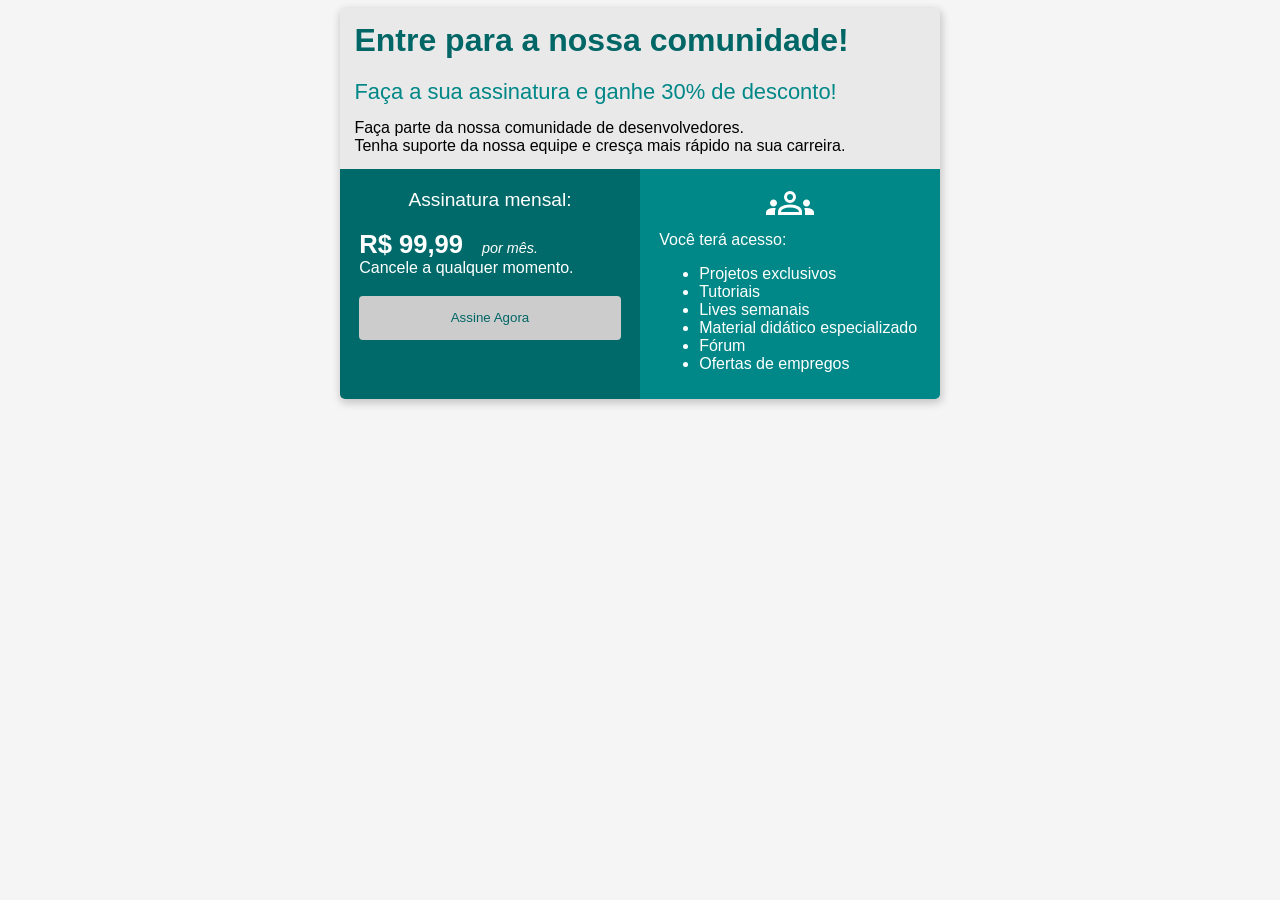
<file: index.html>
<!DOCTYPE html>
<html lang="en">

<head>
    <meta charset="UTF-8">
    <meta name="viewport" content="width=device-width, initial-scale=1.0">
    <title>Bootcamp DevJr - Sistema de Assinaturas</title>
<link rel="stylesheet" href="style.css">
</head>
<body>
    <div class="container">
        <div class="header">
            <div class="header-title">
                Entre para a nossa comunidade!
            </div>
            <div class="header-subtitle">
                Faça a sua assinatura e ganhe 30% de desconto!
            </div>
            <div>
                Faça parte da nossa comunidade de desenvolvedores.<br>
                Tenha suporte da nossa equipe e cresça mais rápido na sua carreira.
            </div>
        </div>
        <div class="flex-container">
            <div class="col-1">
                <div class="subscription-title">
                    Assinatura mensal:
                </div>
                <div>
                    <span class="price">R$ 99,99</span> 
                    <span class="month"> por mês.</span>
                </div>

                <div>
                    Cancele a qualquer momento.
                </div>
                <a href="register.html">
                    <button type="submit">Assine Agora</button>
                </a>
            </div>
            <div class="col-2">
                
                <div class="image-group">   
                <object data="groups.svg" type="image/svg+xml"></object>
                </div>

                <div>
                    Você terá acesso:
                </div>
                <ul>
                        <li> Projetos exclusivos</li>
                        <li> Tutoriais</li>
                        <li> Lives semanais</li>
                        <li> Material didático especializado</li>
                        <li> Fórum</li>
                        <li> Ofertas de empregos</li>
                </ul>
            </div>
        </div>
    </div>
</body>

</html>
</file>
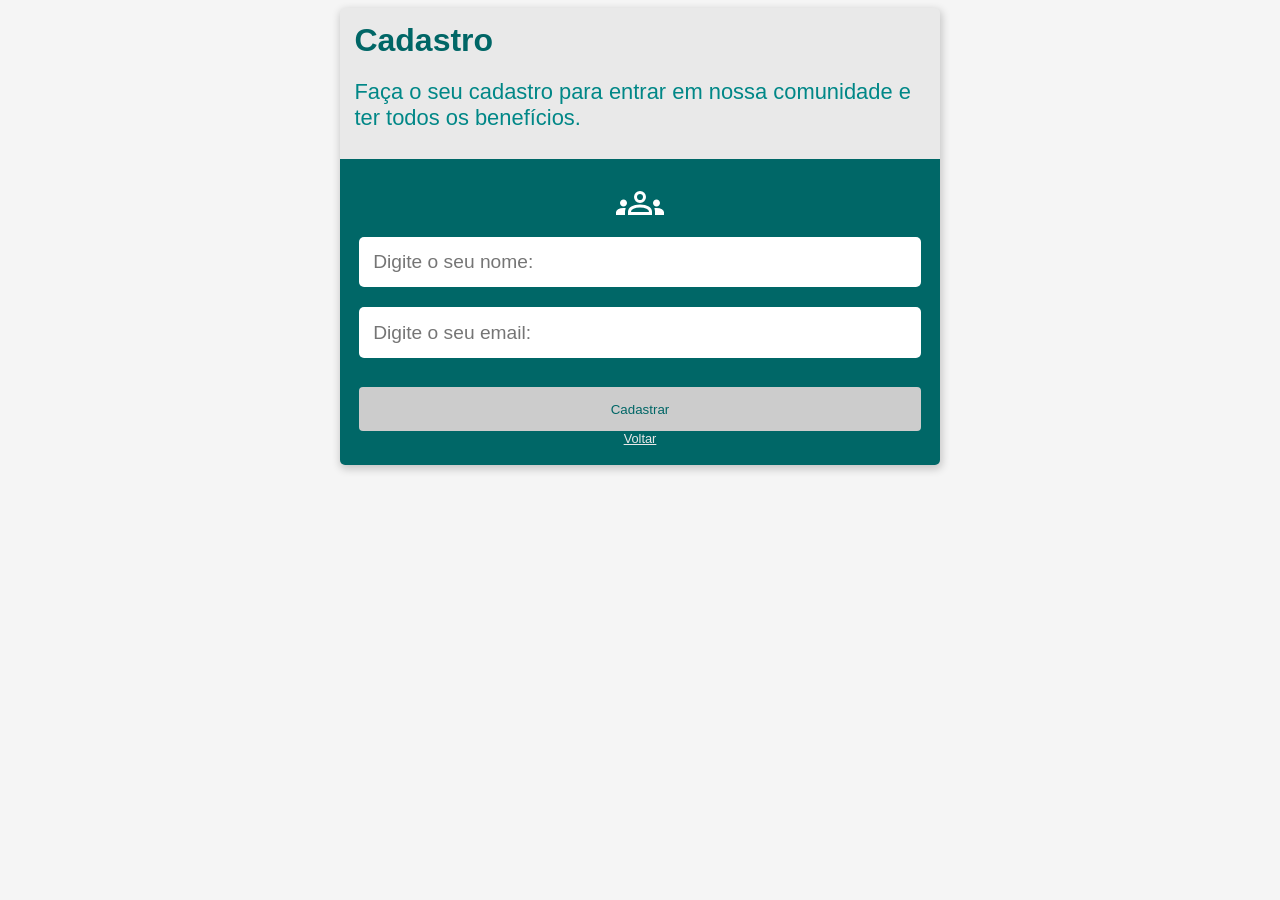
<file: register.html>
<!DOCTYPE html>
<html lang="en">
<head>
    <meta charset="UTF-8">
    <meta name="viewport" content="width=device-width, initial-scale=1.0">
    <title>Bootcamp DevJr - Cadastro</title>
    <link rel="stylesheet" href="style.css">
</head>

<body>
    <div class="container">
        <div class="header">
            <div class="header-title">
               Cadastro
            </div>
            <div class="header-subtitle">
                Faça o seu cadastro para entrar em nossa comunidade e ter todos os benefícios.
            </div>
            </div>

            <div class="form-register">
                <object data="groups.svg" type="image/svg+xml"></object>
                <input type="text" placeholder="Digite o seu nome: " />
                <input type="email" placeholder="Digite o seu email: " />
                <button> Cadastrar </button>

                <a href="index.html">
                    Voltar
                </a>
            </div>
    </div>
</body>
</file>
<file: style.css>
body{
        background-color: #F5F5F5;
        font-family: 'Segoe UI', Tahoma, Geneva, Verdana, sans-serif;
    }

    input {
        width: 95%;
        height: 22px;
        padding: 0.9rem;
        font-size: 1.2rem;
        border-radius: 5px;
        border: 0;
        margin: 10px;
    }

    input:focus{
        outline: none;
        box-shadow: 0 0 10px #009e9e;
    }
    
    a{
        color :#E9E9E9;
        font-size: 0.8rem;
    }

    button{
        margin-top: 1.2rem;

        width: 100%;
        padding: 0.9rem 2rem;

        color: #006666;
        background-color: #CCCCCC;

        border-radius: 4px;
        border: none;
        
        cursor: pointer;
    }
    button:hover{
        background-color: #E9E9E9;
    }

    .container{
        background-color: #E9E9E9;
        margin: auto; 
        width: 600px;

        box-shadow: 1px 3px 8px 1px rgba(0,0,0,0.2);

        border-radius: 5px;
        overflow: hidden; 
    }
    
    .header{
        padding: 0.9rem;
    }

    .flex-container{
        display: flex;
        justify-content: space-around;
        
    }

    .header-title{
        color: #006666;
        font-size: 2rem;
        font-weight: 700;
        margin-bottom: 1.2rem;
    }
    .header-subtitle{
        color: #008787;
        font-size: 1.37rem;
        font-weight: 500;
        margin-bottom: 0.9rem;
    }
    .col-1{
        background-color: #006A6A;
        width: 50%;
        padding: 1.2rem;
        color: #FFFFFF;
    }
    .col-2{
        background-color: #008787;
        width: 50%;
        padding: 0.6rem 1.2rem;
        color: #FFFFFF;
    }
    .subscription-title{
        font-size: 1.2rem;
        text-align: center;
        margin-bottom: 1.2rem;
    }
    .price{
        font-size: 1.6rem;
        font-weight: 700;
    }
    .month{
        font-size: 0.9rem;
        font-style: italic;
        margin-left: 0.9rem;

    }

    .image-group{
        text-align: center;
    }
    .form-register{
        background-color: #006767;
        padding: 1.2rem;
        display: flex;
        flex-direction: column;
        align-items: center;
        align-content: space-around;
    }

    @media screen and (max-width: 620px) {
        html {
            font-size: 14px;
        }
        .flex-container {
            flex-direction: column;
        }
        .col-1, .col-2{
            width: 100%;
            box-sizing: border-box;
        }
        .container{
            width: 95%;
        }
        .header{
            padding: 15px;
        }
        
    }
</file>
